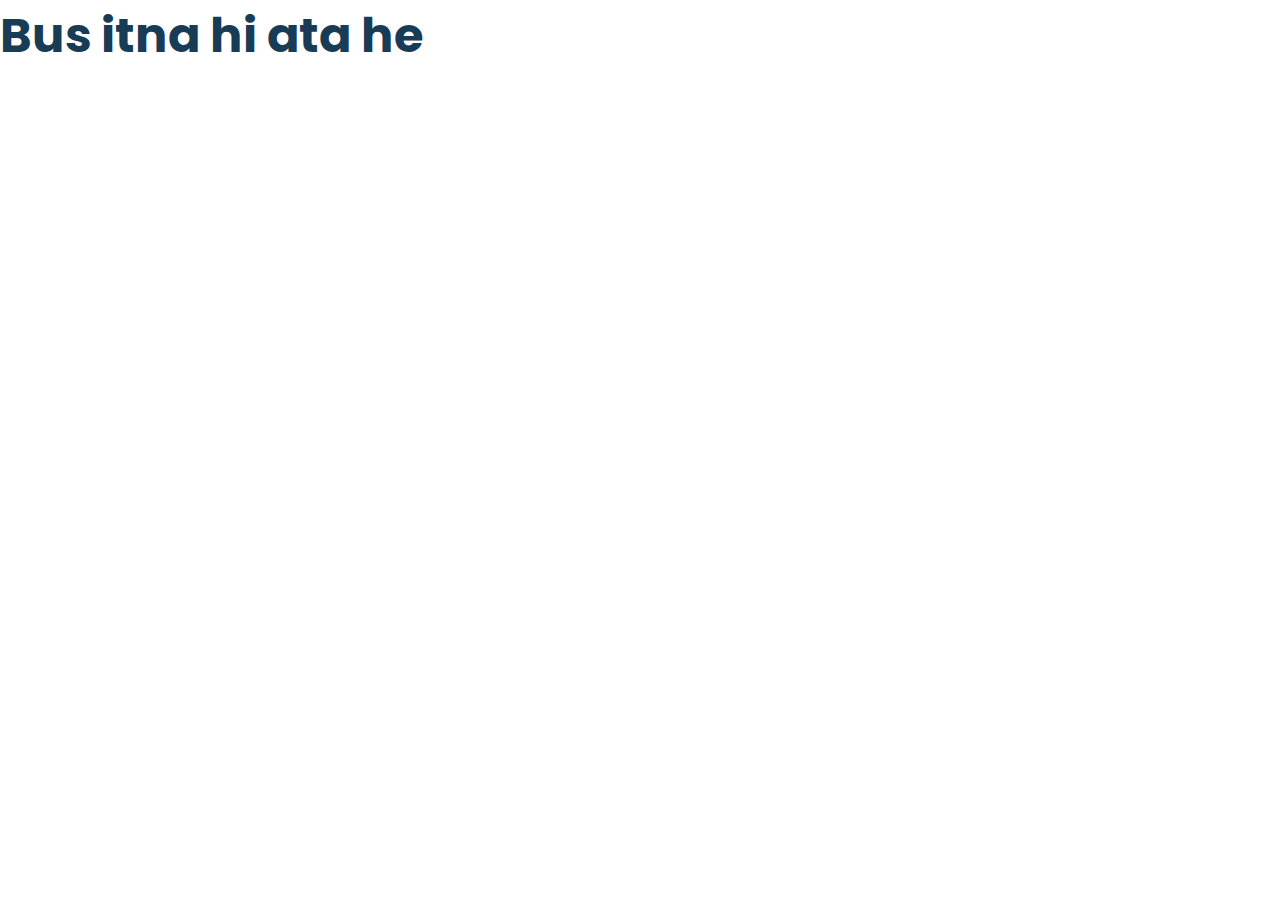
<file: getStart.html>
<!DOCTYPE html>
<html lang="en">
<head>
    <meta charset="UTF-8">
    <meta http-equiv="X-UA-Compatible" content="IE=edge">
    <meta name="viewport" content="width=device-width, initial-scale=1.0">
    <link rel="stylesheet" href="style.css">
    <title>Document</title>
</head>
<body>
    <div text-align: center"class="header-section">
        <h1>Bus itna hi ata he</h1>
    </div>
    
</body>
</html>
</file>
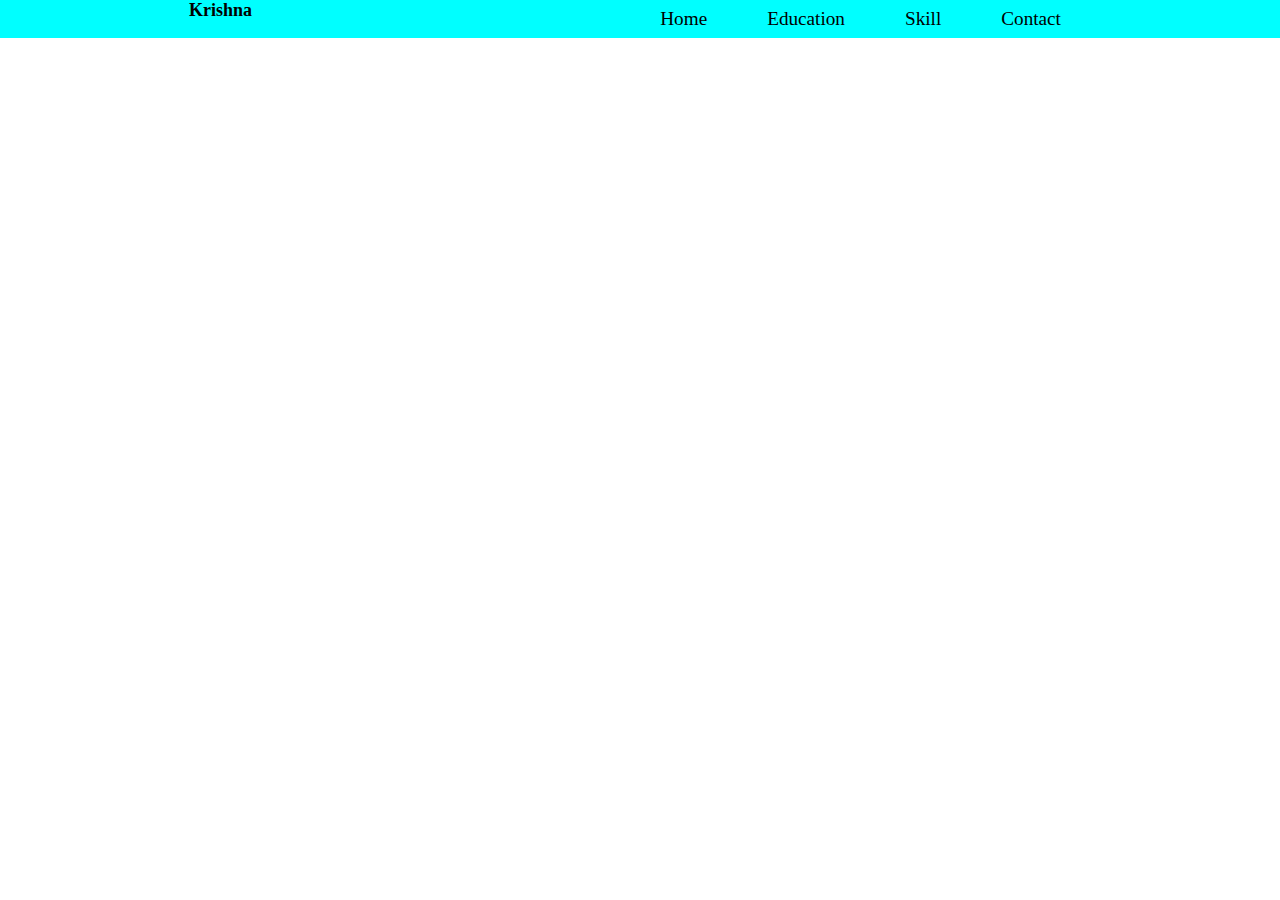
<file: newIndex.html>
<!DOCTYPE html>
<html lang="en">
<head>
    <meta charset="UTF-8">
    <meta name="viewport" content="width=device-width, initial-scale=1.0">
    <title>My Web</title>
    <link rel="stylesheet" href="newStyle.css">
</head>
<body>
    <header>
        <div class="left_header">Krishna</div>
        <div class="nav">
            <a href="#">Home</a>
            <a href="#">Education </a>
            <a href="#">Skill</a>
            <a href="#" id="last">Contact</a>
        </div>
    </header>
</body>
</html>
</file>
<file: style.css>
@import url('https://fonts.googleapis.com/css2?family=Poppins:wght@400;700&family=Roboto:wght@400;700&display=swap');

* {
    margin: 0;
    padding: 0;
    box-sizing: border-box;
}

:root {
    --primary-text-color: #183b56;
    --secondary-text-color: #577592;
    --accent-color: #2294ed;
    --accent-color-dark: #1d69e3;
    --padding-inline-section: 20px;
}

body {
    font-family: 'Poppins',sans-serif;
    color: var(--primary-text-color);
}

h1 {
    font-size: 3rem;
}

h2 {
    font-size: 2rem;
}

h3 {
    font-size: 1.5rem;
}

p{
    font-family: 'Roboto', sans-serif;
    font-size: 1.25rem;
    color: var(--secondary-text-color);
    line-height: 1.8rem
}

a{
    text-decoration: none;
    display: inline-block;
}

ul {
    list-style: none;
}
/* utility classes */

.small-bold-text {
    font-size: 1rem;
    font-weight: 700;
}

.container {
    max-width: 1180px;
    margin-inline: auto;
    padding-inline: var(--padding-inline-section);
}

.flex {
    display: flex;
    align-items: center;
}

.hover-link {
    color: var(--primary-text-color);
    transition: 0.2s ease-out;
}

.hover-link:hover {
    color: var(--accent-color);
    
}

.primary-button {
    color: white !important;
    background-color: var(--accent-color);
    font-weight: 700;
    border-radius: 6px;
    padding: 12px 24px;
    box-shadow: 0 0 2px var(--accent-color);
    transition: 0.2s ease-out;
}

.primary-button:hover {
    background-color: var(--accent-color-dark);
}

.secondary-button {
    border: 0.5px solid var(--secondary-text-color);
    font-weight: 700;
    border-radius: 6px;
    color: var(--primary-text-color) !important;
    padding: 12px 24px;
    transition: 0.2s ease-out;
}

.secondary-button:hover {
    border-color: var(--accent-color);
    color: var(--accent-color) !important ;
}

/* top banner */
.top-banner {
    background-color: #4fb3d4;
    background-image: url(./assets/asset\ 30.png);
    background-size: 300px;
}

.banner-text {
    color: white;
    padding: 15px 30px;
    text-align: center;
}

/* nav bar */
.main-nav {
    margin-top: 20px;
    justify-content: space-between;
}

.company-logo img {
    width: 200px;
}

.nav-links {
    flex-basis: 730px;
}

.nav-links ul {
    justify-content: end;
    gap: 40px;
}

/* header section */

header {
    padding: 50px var(--padding-inline-section) 0;
}

.header-section {
    justify-content: center;
    gap: 50px;
}

.header-left {
    max-width: 40vw;
}

.header-left h1 {
    margin-top: 20px;
}

.get-started-btn {
    margin-top: 20px;
}

.header-right img {
    width: 600px;
}

/* companies section */

.companies-header {
    text-align: center;
    margin-block: 30px;
    color: var(--primary-text-color);
}

.logos {
    justify-content: space-between;
    flex-wrap: wrap;
}

.logo {
    height: 46px;
}

/* features section */

.features-section {
    padding: 80px var(--padding-inline-section) 0;
    background-image: url(./assets/asset\ 32.svg);
    background-repeat: no-repeat;
    background-position:center;
}

.features-header {
    text-align: center;
}

.features-header h2 {
    margin-bottom: 20px;
}

.features-area {
    /* flex-wrap: wrap; */
    justify-content: space-between;
    gap: 40px;
    margin-top: 20px;
}

.features-card {
    flex-direction: column;
    gap: 20px;
    max-width: 30%;
    text-align: center;
}

.features-card img {
    width: 60px;
}

/* big feature section */

.big-feature-section {
    padding: 30px var(--padding-inline-section) 0;
}

.big-feature-container {
    gap: 30px;
}

.feature-image img {
    width: 100%;
}

.feature-desc {
    flex-direction: column;
    align-items: flex-start;
}

/* example section */

.example-header {
    flex-direction: column;
    gap: 20px;
}

.example-area {
    justify-content: space-between;
    margin-block: 30px;
}

.example-card {
    width: 23%;
    position:relative;
    min-height: 300px;
    background: black;
    transition: 0.2s ease-out;
}

.example-card:hover {
    box-shadow: 0 0 10px #888;
}

.e1{
    background: linear-gradient(rgb(0,0,0,0.1), rgb(0,0,0,0.8)), url(./assets/asset\ 34.jpeg);
    background-size: cover;
}
.e2{
    background: linear-gradient(rgb(0,0,0,0.1), rgb(0,0,0,0.8)), url(./assets/asset\ 35.jpeg);
    background-size: cover;
}
.e3{
    background: linear-gradient(rgb(0,0,0,0.1), rgb(0,0,0,0.8)), url(./assets/asset\ 36.jpeg);
    background-size: cover;
}
.example-card:nth-child(4){
    background: linear-gradient(rgb(0,0,0,0.1), rgb(0,0,0,0.8)), url(./assets/asset\ 37.jpeg);
    background-size: cover;
}

.card-text {
    position: absolute;
    bottom: 20px;
    left: 20px;
    right: 20px;
    color: white;
}

/* cta section */

.cta-section {
    padding: 120px var(--padding-inline-section) 80px;
    background-color: #183b54;
}

.cta-section-container {
    flex-direction: column;
    gap: 30px;
    color: white;
}

.cta-section-container p {
    color: white;
    margin-top: 20px;
}

/* footer */

footer {
    padding-block: 80px;
    background-color: #ebf2fa;

}

.link-column {
    flex-direction: column;
    align-items: flex-start;
    gap: 20px;
}

.footer-container {
    align-items: flex-start;
    justify-content: space-evenly;
}

/* subfooter */

.subfooter {
    background-color: #b9cde4;
    padding: var(--padding-inline-section);
}

.subfooter-container {
    justify-content: center;
    gap: 30px;
}
</file>
<file: newStyle.css>
*{
    padding:0;
    margin: 0;
    box-sizing: border-box;

}

header{
    display: flex;
    justify-content: space-around;
    background-color: aqua;
}

.left_header{
    font-size: large;
    font-weight: bolder;
}

.nav{
    display: flex;
    justify-content: space-around;
    align-items: center;
}


.nav a{
    color: black;
    margin: 4px 20px;
    padding: 4px 10px;
    text-decoration: none;
    font-size: larger;
}

.nav a:hover{
    color:red;
    text-decoration: underline ;
    border: 2px solid black;
    border-radius: 15px;
    padding: 2px 8.5px;
}
</file>
